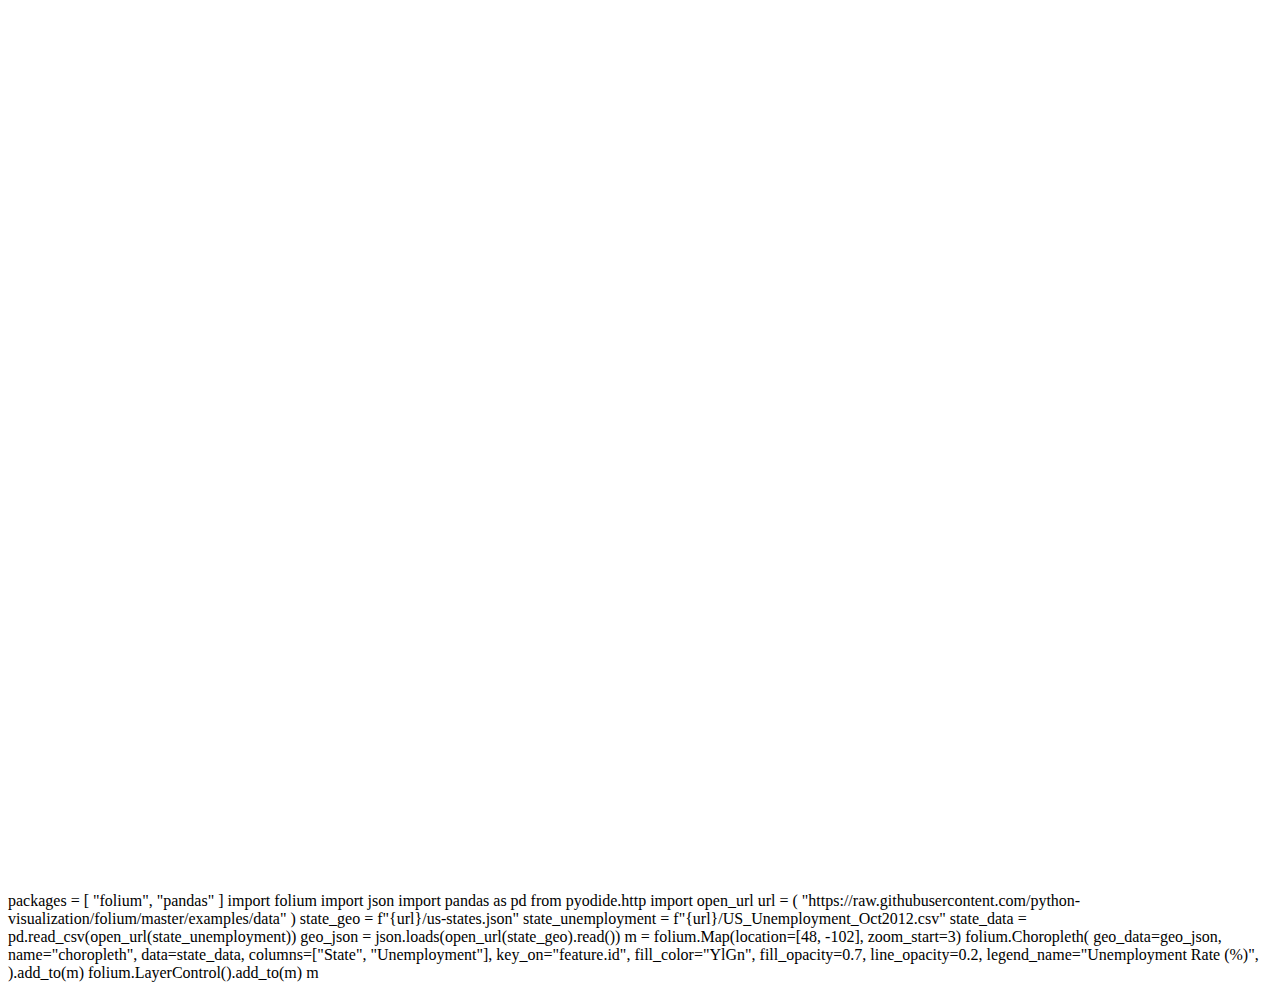
<file: 3dgraphics/maps.html>
<html>
  <head>
    <title>Visuloea</title>
    <meta charset="utf-8">
    <link rel="icon" type="image/x-icon" href="./favicon.png">
    <link rel="stylesheet" href="https://pyscript.net/latest/pyscript.css" />
    <script defer src="https://pyscript.net/latest/pyscript.js"></script>
    </head>
    <body>
      <div id="folium" style="width: 100%; height: 100%"></div>

      <py-config>
        packages = [
          "folium",
          "pandas"
        ]
      </py-config>

      <py-script output="folium">
import folium
import json
import pandas as pd

from pyodide.http import open_url

url = (
    "https://raw.githubusercontent.com/python-visualization/folium/master/examples/data"
)
state_geo = f"{url}/us-states.json"
state_unemployment = f"{url}/US_Unemployment_Oct2012.csv"
state_data = pd.read_csv(open_url(state_unemployment))
geo_json = json.loads(open_url(state_geo).read())

m = folium.Map(location=[48, -102], zoom_start=3)

folium.Choropleth(
    geo_data=geo_json,
    name="choropleth",
    data=state_data,
    columns=["State", "Unemployment"],
    key_on="feature.id",
    fill_color="YlGn",
    fill_opacity=0.7,
    line_opacity=0.2,
    legend_name="Unemployment Rate (%)",
).add_to(m)

folium.LayerControl().add_to(m)

m
      </py-script>
    </body>
</html>
</file>
